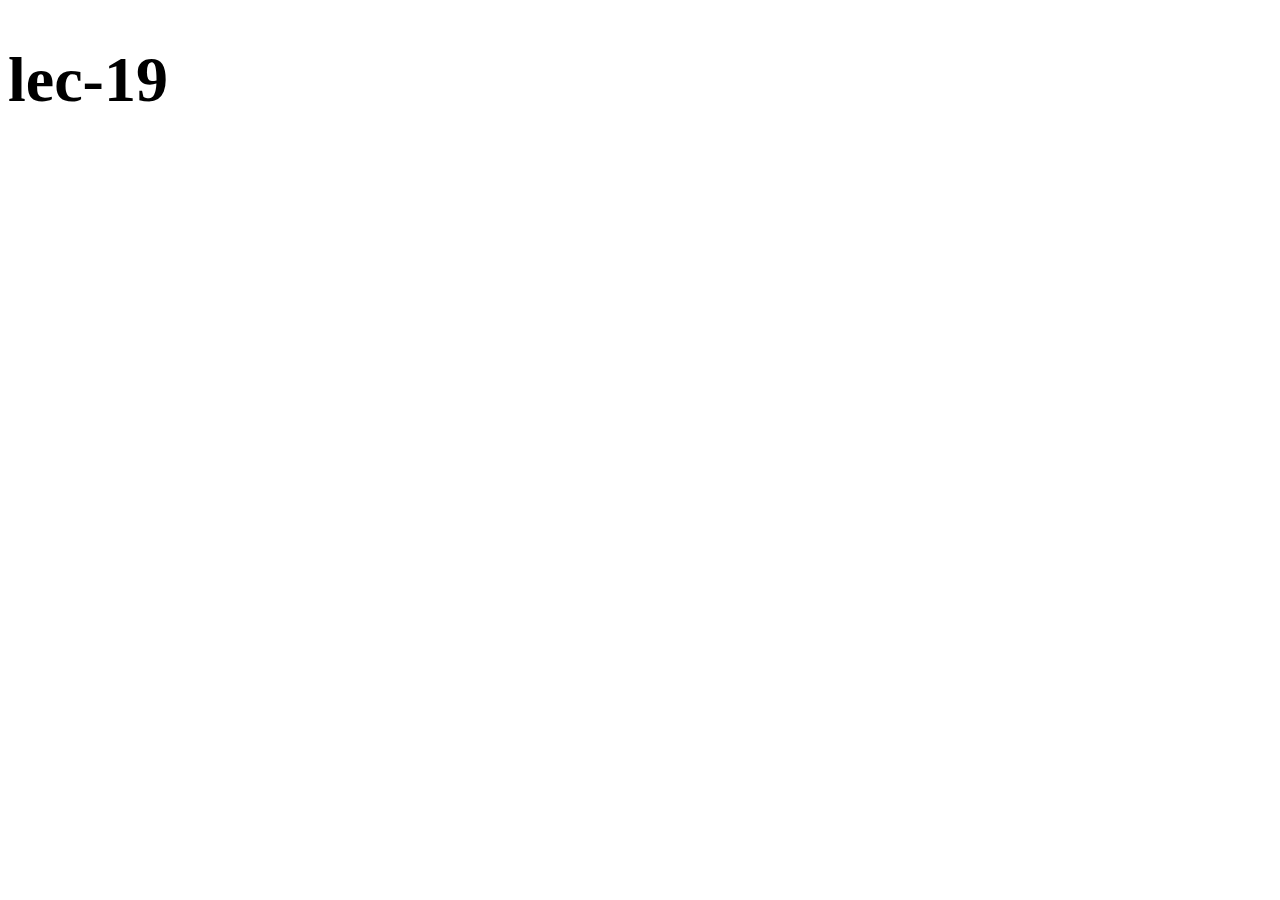
<file: 1-dom-content-loaded/index.html>
<!DOCTYPE html>
<html lang="en">
  <head>
    <script type="module" src="index.js"></script>
    <title>1-dom-content-loaded</title>
  </head>
  <body>
    <div id="container">
      <h1>lec-19</h1>
    </div>
  </body>
</html>
</file>
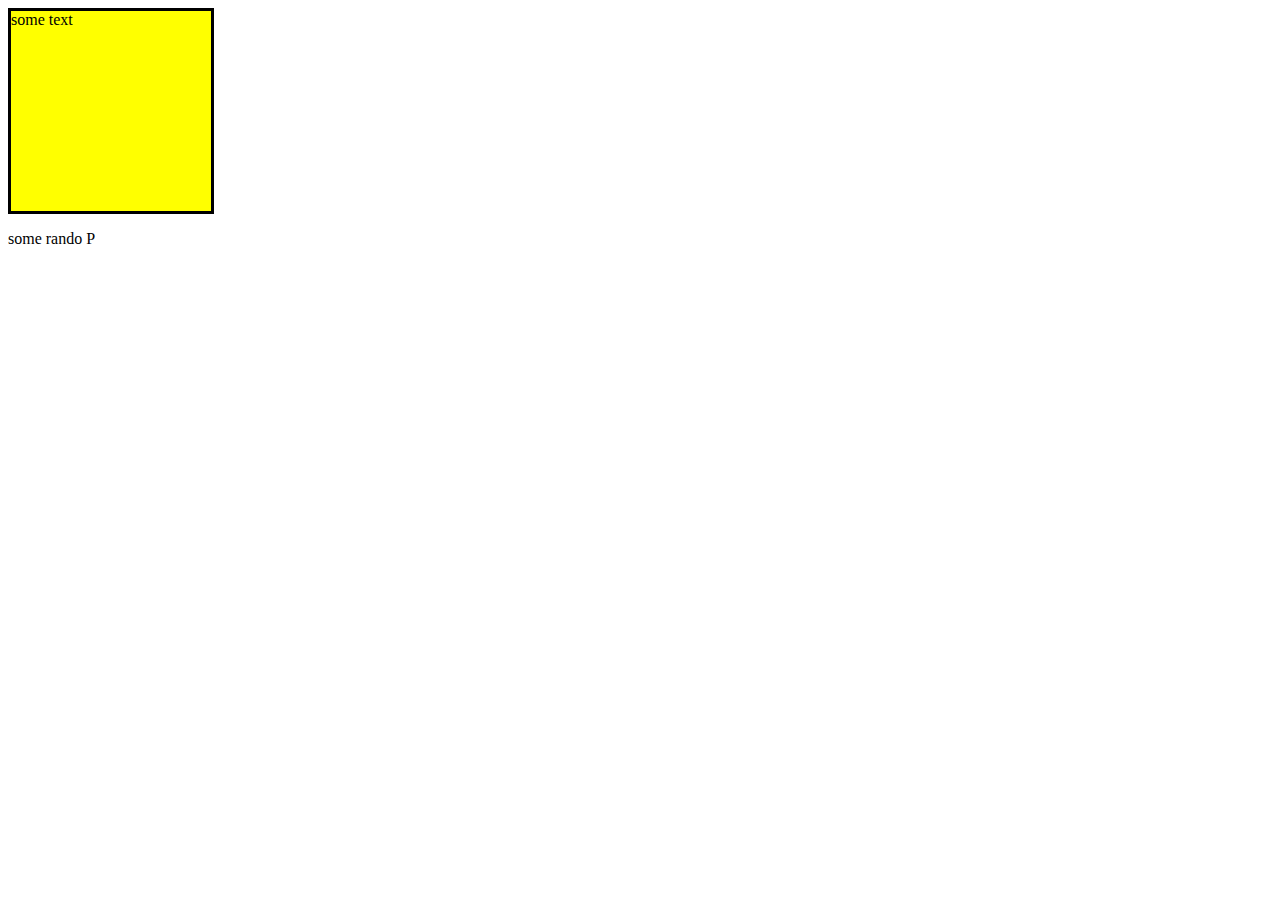
<file: 2-event-target/index.html>
<!DOCTYPE html>
<html lang="en">
  <head>
    <script type="module" src="index-after.js"></script>
    <link rel="stylesheet" href="index.css" />
    <title>2-event-target</title>
  </head>
  <body>
    <div id="container">some text</div>
    <p>some rando P</p>
  </body>
</html>
</file>
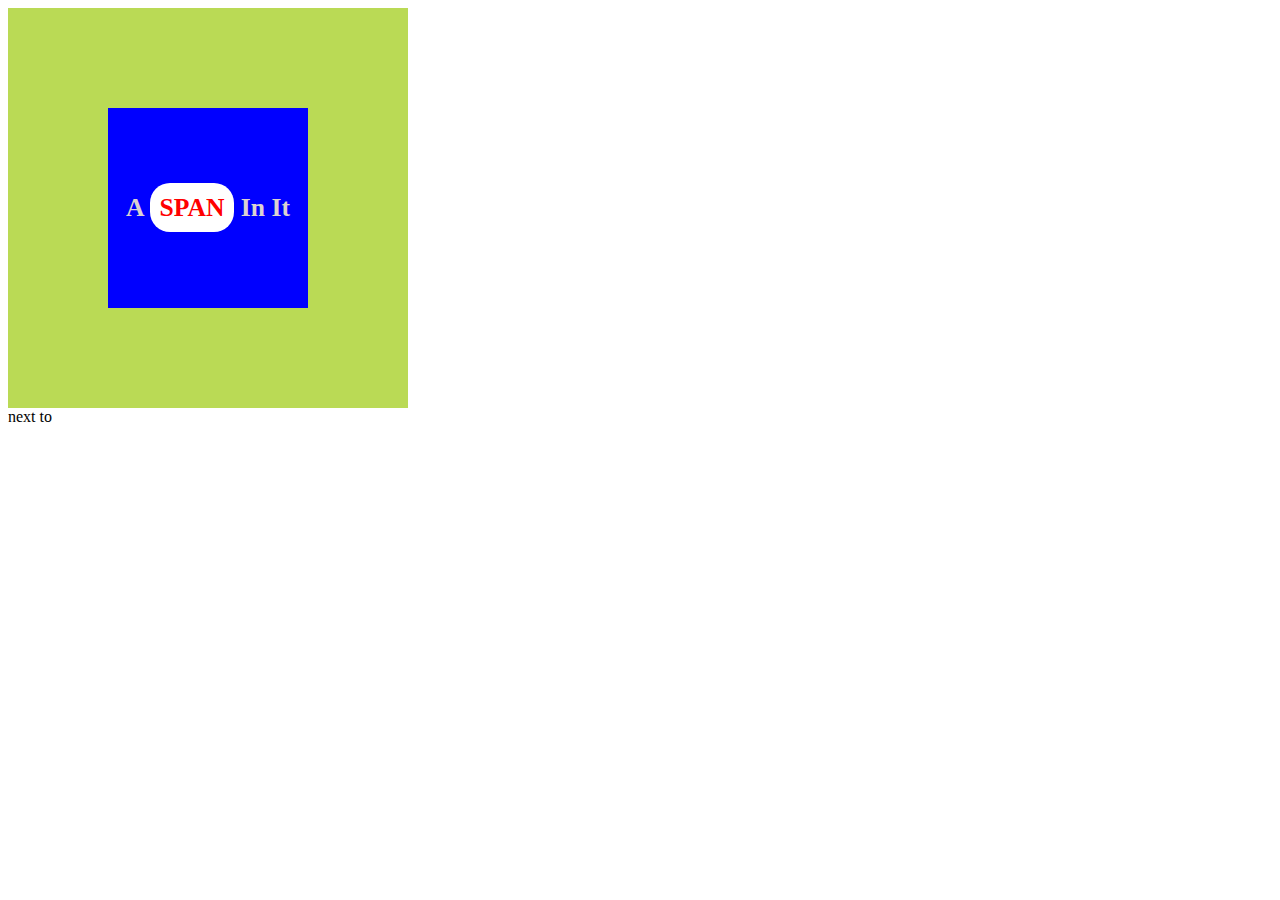
<file: 3-event-delegation/index.html>
<!DOCTYPE html>
<html lang="en">
  <head>
    <link rel="stylesheet" href="index.css" />
    <script type="module" src="index.js"></script>
    <title>Document</title>
  </head>
  <body>
    <div id="outer">
      <div id="inner">
        <h1>A <span>SPAN</span> In It</h1>
      </div>
    </div>
    <div id="nextTo">next to</div>
  </body>
</html>
</file>
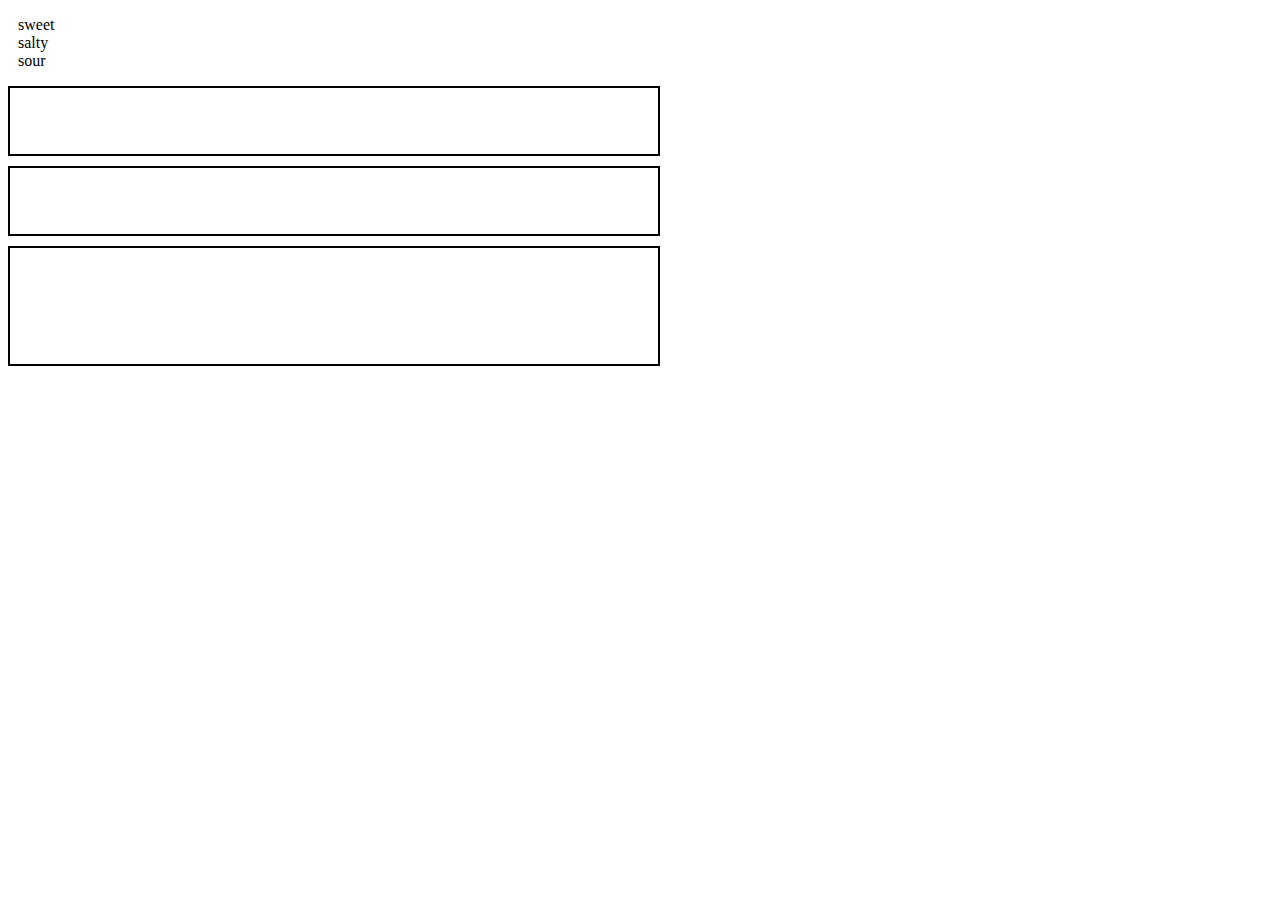
<file: 3-tasty-dataset/index.html>
<!DOCTYPE html>
<html lang="en">
  <head>
    <script type="module" src="index.js"></script>
    <link rel="stylesheet" href="index.css" />
    <title>3-tasty-dataset</title>
  </head>
  <body>
    <ul>
      <li data-taste="sweet" data-code="sw">sweet</li>
      <li data-taste="salty" data-code="sa">salty</li>
      <li data-taste="sour" data-code="sr">sour</li>
    </ul>
    <div id="taste"></div>
    <div id="code-display"></div>
    <div id="images"></div>
  </body>
</html>
</file>
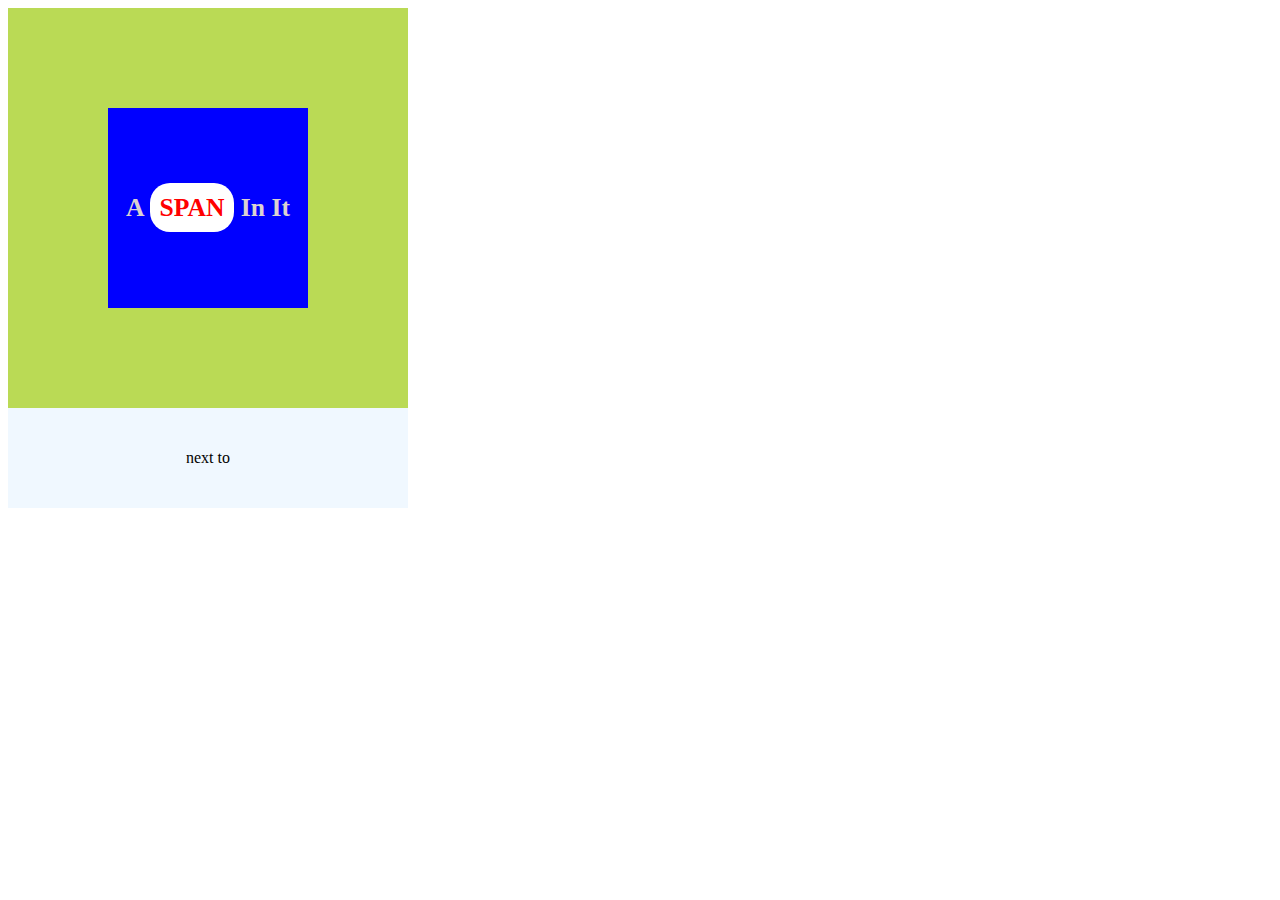
<file: 4-stop-propagation/index.html>
<!DOCTYPE html>
<html lang="en">
  <head>
    <link rel="stylesheet" href="index.css" />
    <script type="module" src="index.js"></script>
    <title>Document</title>
  </head>
  <body>
    <div id="outer">
      <div id="inner">
        <h1>A <span>SPAN</span> In It</h1>
      </div>
    </div>
    <div id="next-to">next to</div>
  </body>
</html>
</file>
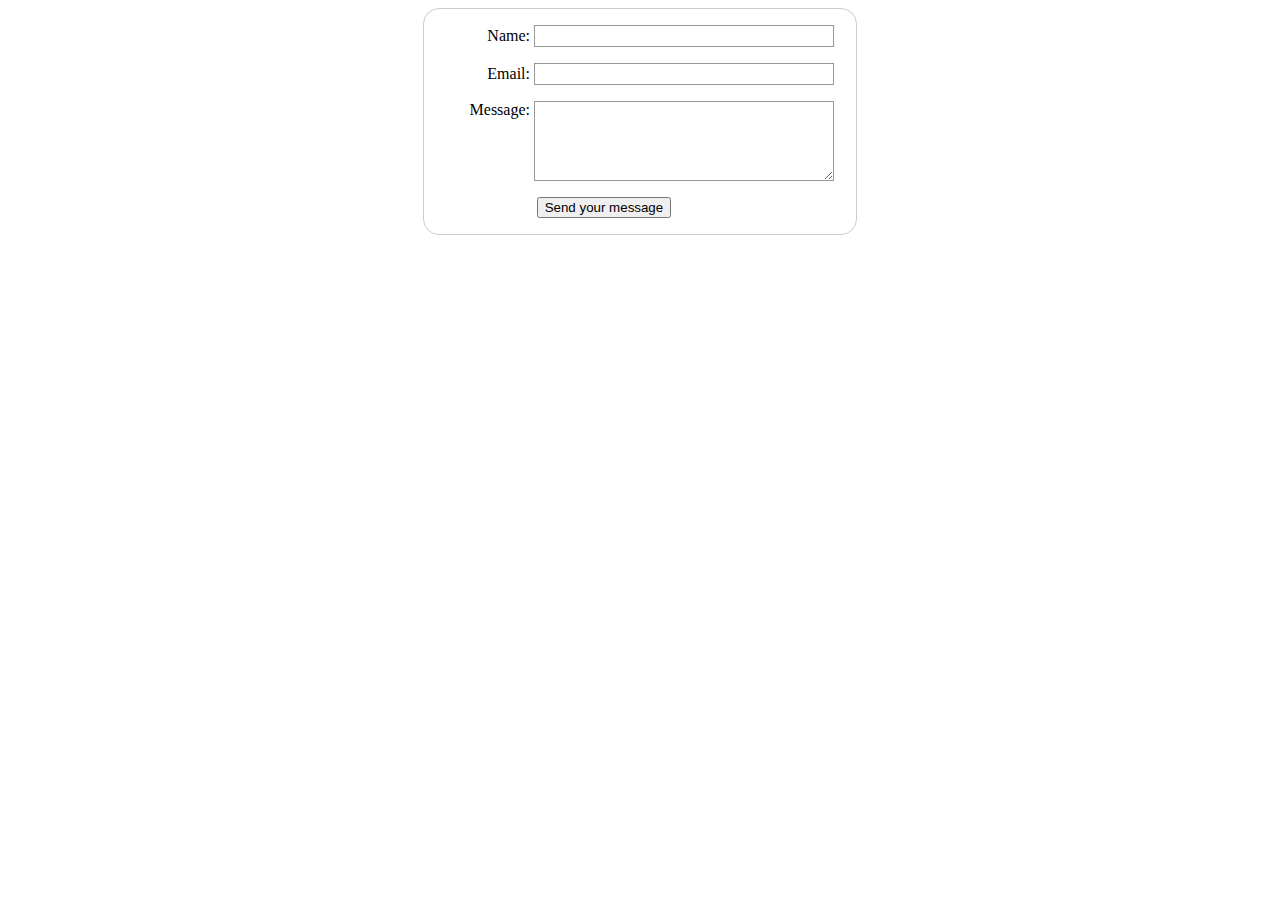
<file: 5-prevent-default/index.html>
<!-- from https://developer.mozilla.org/en-US/docs/Learn/Forms/Your_first_form -->
<!DOCTYPE html>
<html lang="en">
  <head>
    <link rel="stylesheet" href="index.css" />
    <script type="module" src="index.js"></script>
    <title>Document</title>
  </head>
  <body>
    <form action="" method="get">
      <ul>
        <li>
          <label for="name">Name:</label>
          <input type="text" id="name" name="user_name" />
        </li>
        <li>
          <label for="mail">Email:</label>
          <input type="email" id="mail" name="user_email" />
        </li>
        <li>
          <label for="msg">Message:</label>
          <textarea id="msg" name="user_message"></textarea>
        </li>
        <li class="button">
          <button type="submit">Send your message</button>
        </li>
      </ul>
    </form>
  </body>
</html>
</file>
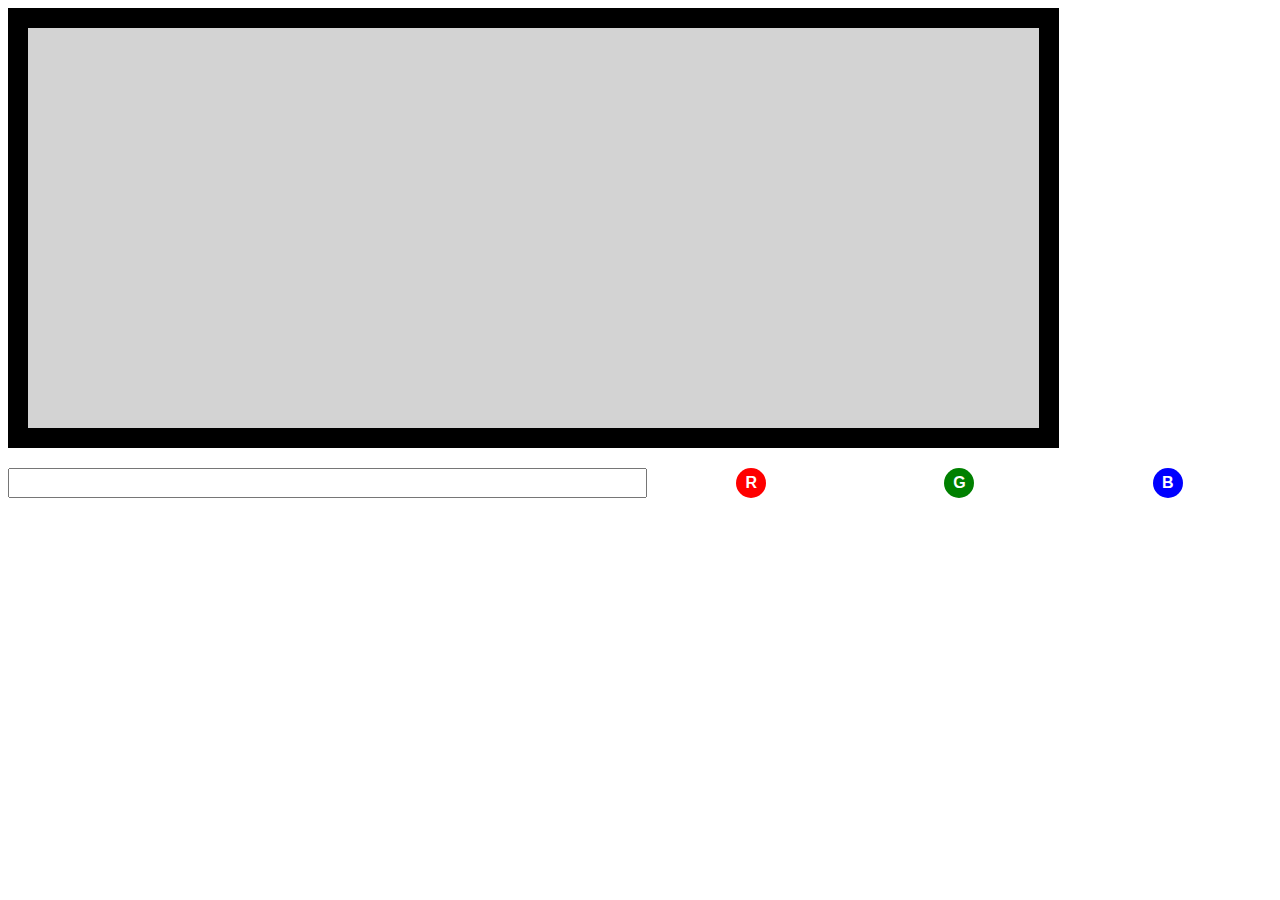
<file: outtake-3-color-letters/index.html>
<!DOCTYPE html>
<html lang="en">
  <head>
    <script type="module" src="index.js"></script>
    <link rel="stylesheet" href="index.css" />
    <title>3-color-letters</title>
  </head>
  <body>
    <div id="container">
      <div id="display"></div>
      <div id="editor">
        <input type="text" />
        <div id="color-picker">
          <div id="red">R</div>
          <div id="green">G</div>
          <div id="blue">B</div>
        </div>
      </div>
    </div>
  </body>
</html>
</file>
<file: 2-event-target/index.css>
div {
    width: 200px;
    height: 200px;
    background-color: yellow;
    border: 3px solid black;
}


.special {
    font-size:4em;
    border:15px solid blue;
    border-radius:30px;
    background-color:#bada55;
    display:flex;
    justify-content:center;
    align-items:center;
}
</file>
<file: 3-event-delegation/index.css>
#outer {
    background-color: #bada55;
    width: 400px;
    height: 400px;
    display: flex;
    justify-content: center;
    align-items: center;
}

#inner {
    background-color: blue;
    color: rgb(219, 209, 209);
    width: 50%;
    height: 50%;
    font-size: 0.8em;
    display: flex;
    justify-content: center;
    align-items: center;
}

span {
    padding: 10px;
    background-color: white;
    border-radius: 20px;
    color: red;
}
</file>
<file: 3-tasty-dataset/index.css>
div {
    width: 50%;
    height: 50px;
    padding: 8px;
    border: 2px solid black;
    margin-top: 10px;
    font-size: 2em;
}

ul {
    list-style-type: none;
    padding-left: 10px;
}

li {
    cursor: pointer;
}

#images {
    display: flex;
    height: 100px;
}

#images img {
    margin-right: 10px;
}
</file>
<file: 4-stop-propagation/index.css>
#outer, #next-to {
    width: 400px;
    display: flex;
    justify-content: center;
    align-items: center;
}

#outer {
    background-color: #bada55;
    
    height: 400px;
    display: flex;
    justify-content: center;
    align-items: center;
}

#inner {
    background-color: blue;
    color: rgb(219, 209, 209);
    width: 50%;
    height: 50%;
    font-size: 0.8em;
    display: flex;
    justify-content: center;
    align-items: center;
}

span {
    padding: 10px;
    background-color: white;
    border-radius: 20px;
    color: red;
}

#next-to {
    background-color: aliceblue;
    height: 100px;
}
</file>
<file: 5-prevent-default/index.css>
/* from https: //developer.mozilla.org/en-US/docs/Learn/Forms/Your_first_form */

form {
    /* Center the form on the page */
    margin: 0 auto;
    width: 400px;
    /* Form outline */
    padding: 1em;
    border: 1px solid #ccc;
    border-radius: 1em;
}

ul {
    list-style: none;
    padding: 0;
    margin: 0;
}

form li+li {
    margin-top: 1em;
}

label {
    /* Uniform size & alignment */
    display: inline-block;
    width: 90px;
    text-align: right;
}

input,
textarea {
    /* To make sure that all text fields have the same font settings
     By default, textareas have a monospace font */
    font: 1em sans-serif;

    /* Uniform text field size */
    width: 300px;
    box-sizing: border-box;

    /* Match form field borders */
    border: 1px solid #999;
}

input:focus,
textarea:focus {
    /* Additional highlight for focused elements */
    border-color: #000;
}

textarea {
    /* Align multiline text fields with their labels */
    vertical-align: top;

    /* Provide space to type some text */
    height: 5em;
}

.button {
    /* Align buttons with the text fields */
    padding-left: 90px;
    /* same size as the label elements */
}

button {
    /* This extra margin represent roughly the same space as the space
     between the labels and their text fields */
    margin-left: 0.5em;
}
</file>
<file: outtake-3-color-letters/index.css>
#container {
    display: flex;
    flex-direction: column;
}

#display {
    width: 80%;
    height: 400px;
    background-color: lightgray;
    border: 20px solid black;
    margin-bottom: 20px;
    display: flex;
    align-content: flex-start;
    justify-content: flex-start;
    align-items: center;
    flex-wrap: wrap;
}

.display-text {
    width: 20px;
    height: 20px;
    border: 2px solid lightgray;
    display: flex;
    justify-content: center;
    align-items: center;
}

#display > div {
    width: 20px;
    height: 20px;
  
    align-items: center;
    border: 2px solid lightgray;
    display: flex;
    justify-content: center;
    align-items: center;
}

#editor {
    display: flex;

}

input {
    width: 50%;
    padding: 5px;
}

#color-picker {
    display: flex;
    width: 50%;
    justify-content: space-around;
}

#color-picker div {

    width: 30px;
    height: 30px;
    border-radius: 50%;
    display: flex;
    justify-content: center;
    align-items: center;
    font-family: sans-serif;
    font-weight: 800;
    color: white;
}

#red {
    background-color: red;
}

#green {
    background-color: green;
}

#blue {
    background-color: blue;
}
</file>
